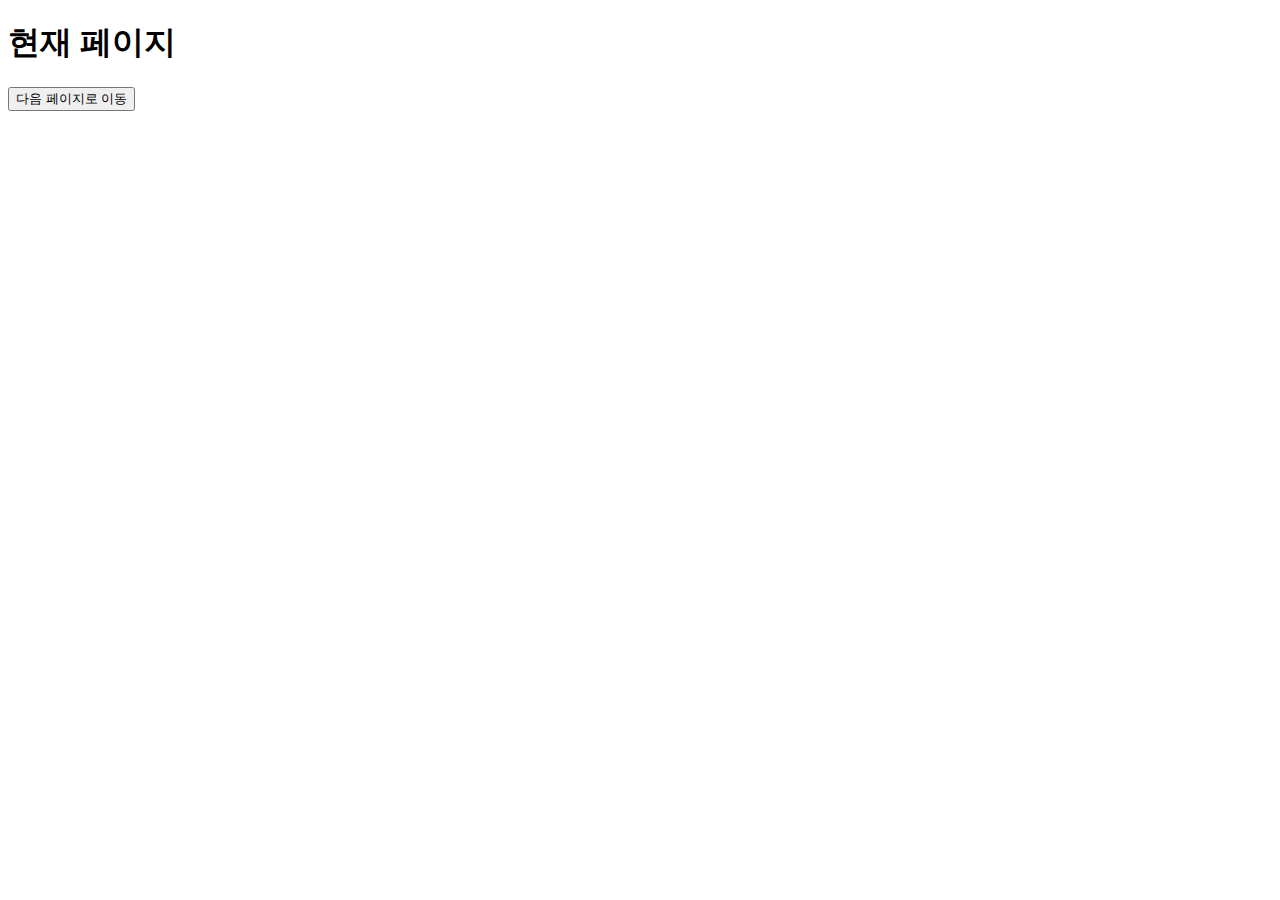
<file: index.html>
<!DOCTYPE html>
<html>
<head>
  <title>페이지 이동 애니메이션</title>
  <link rel="stylesheet" href="style.css">
</head>
<body>
  <div id="content">
    <h1>현재 페이지</h1>
    <button id="nextPageBtn">다음 페이지로 이동</button>
  </div>
  <script src="script.js"></script>
</body>
</html>
</file>
<file: style.css>
#content {
  opacity: 1;
  transition: opacity 0.5s ease-in-out;
}

body.fade-out #content {
  opacity: 0;
}
</file>
